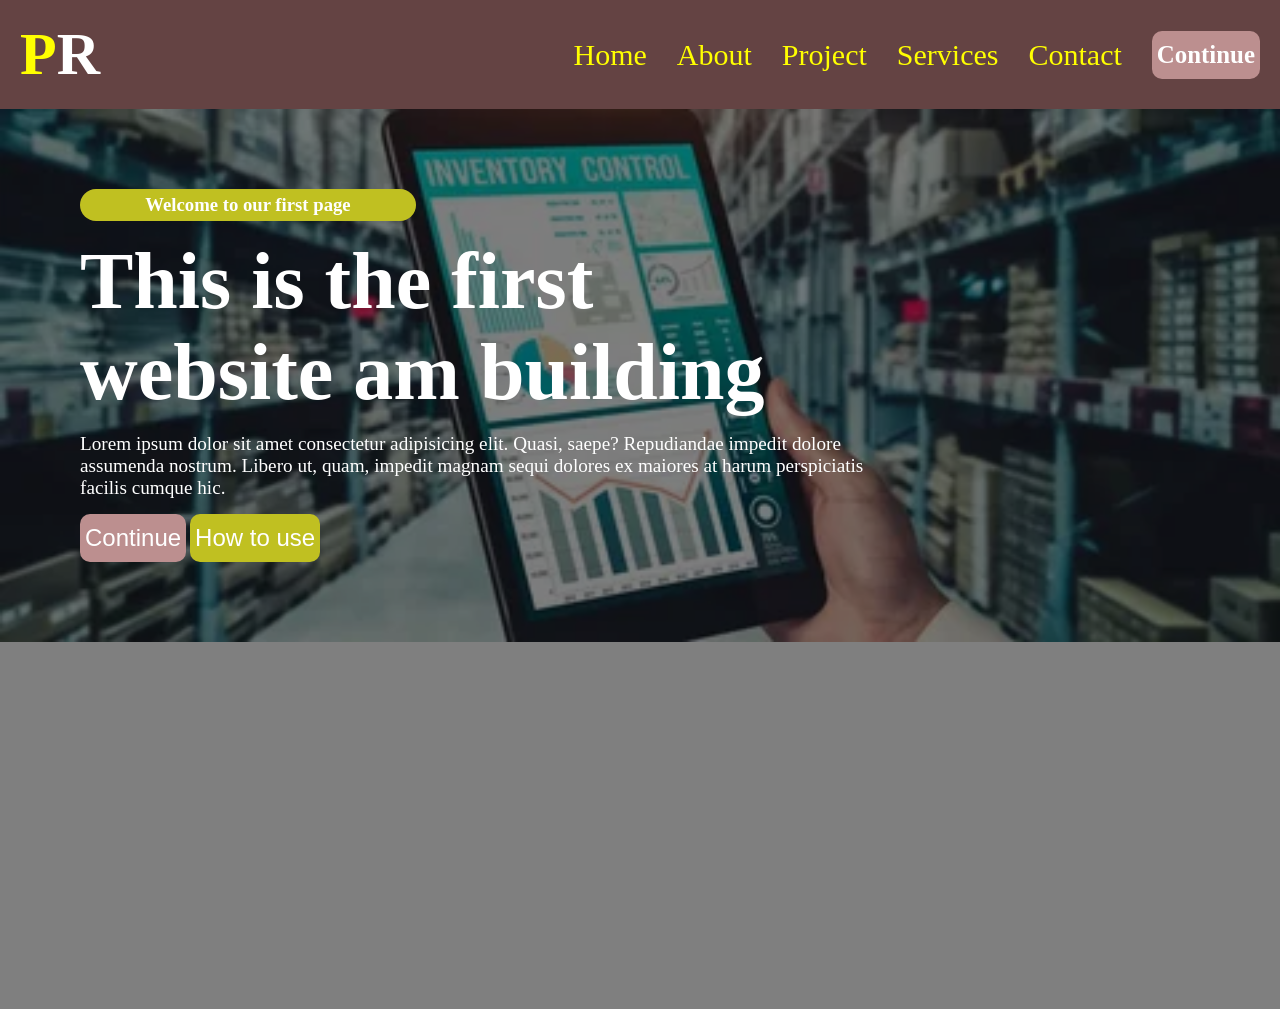
<file: yendex.html>
<!doctype html>
<html lang="en">
  <head>
    <meta charset="UTF-8" />
    <meta name="viewport" content="width=device-width, initial-scale=1.0" />
    <title>Our first website</title>
    <link rel="stylesheet" href="yendex.CSS" />
  </head>
  <body>
    <header>
      <nav class="navbar">
        <div class="logo">
          <h4><span>P</span>R</h4>
        </div>

        <ul>
          <li><a href="">Home</a></li>
          <li><a href="About.html">About</a></li>
          <li><a href="">Project</a></li>
          <li><a href="">Services</a></li>
          <li><a href="">Contact</a></li>

          <div class="btn">
            <h5><a href="">Continue</a></h5>
          </div>
        </ul>
      </nav>
    </header>

    <section>
      <div class="hero">
        <div class="over">
          <div class="main">
            <div class="up-text">
              <h3>Welcome to our first page</h3>
            </div>
            <h1 class="hero-text">This is the first website am building</h1>
            <p class="p-h">
              Lorem ipsum dolor sit amet consectetur adipisicing elit. Quasi,
              saepe? Repudiandae impedit dolore assumenda nostrum. Libero ut,
              quam, impedit magnam sequi dolores ex maiores at harum
              perspiciatis facilis cumque hic.
            </p>
            <div class="mybtn">
                <button class="btn1">Continue</button>
                <button class="btn2">How to use</button>
          </div>
        </div>
      </div>
    </section>
  </body>
</html>
</file>
<file: yendex.CSS>
*{
    margin: 0;
    padding: 0;
}

.navbar{
    display: flex;
    background-color: rgb(100, 67, 67);
    justify-content: space-between;
    padding: 20px;
    align-items: center;
}
ul{
    display: flex;
    gap: 30px;
    color: white;
    font-size: 30px;
    list-style: none;
    align-items: center;
}

li a:hover{
    text-decoration: none;
    color: white;
}
li a{
    text-decoration: none;
    color: yellow;
}
.logo{
    color: white;
    font-size: 60px;
}

span{
    color: yellow;
}
.btn{
    background-color: rosybrown;
    padding: 10px 5px;
    border: none;
    border-radius: 10px;
}

.btn:hover{
    color: yellow;
}
h5 a:hover{
    text-decoration: none;
    color: yellow;
}
h5 a{
    text-decoration: none;
    color: white;
}
.ap{
    color: aqua;
}

.hero{
    background-image: url('img.webp');
    background-repeat: no-repeat;
    position: relative;
    background-position: cover;
    background-size: 100%;
    height: 100vh;
    justify-content: center;
    align-items: center;
    display: flex;
    flex-direction: column;


}
.over{
    position: absolute;
    height: 100%;
    width: 100%;
    top: 0;
    left: 0;
    background-color: rgba(0, 0, 0, 0.5);
}
.main{
    position: absolute;
    z-index: 999;
    padding: 5rem;
    color: white;
}
.up-text{
    background-color: rgb(192, 192, 33);
    width: 30%;
    text-align: center;
    border-radius: 20px;
    padding: 5px 0;
    margin-bottom: 15px;


}
.hero-text{
    font-size: 5rem;
    width: 70%;
    margin-bottom: 15px;


}
.p-h{
    width: 70%;
    font-size: 1.2rem;
    margin-bottom: 15px;



}

.btn1{
    font-size: 1.5rem;
    background-color: rosybrown;
    padding: 10px 5px;
    border: none;
    border-radius: 10px;
    color: white;
}

.btn2{
    font-size: 1.5rem;
    background-color: rgb(192, 192, 33);
    padding: 10px 5px;
    border: none;
    border-radius: 10px;
    color: white;
}
</file>
